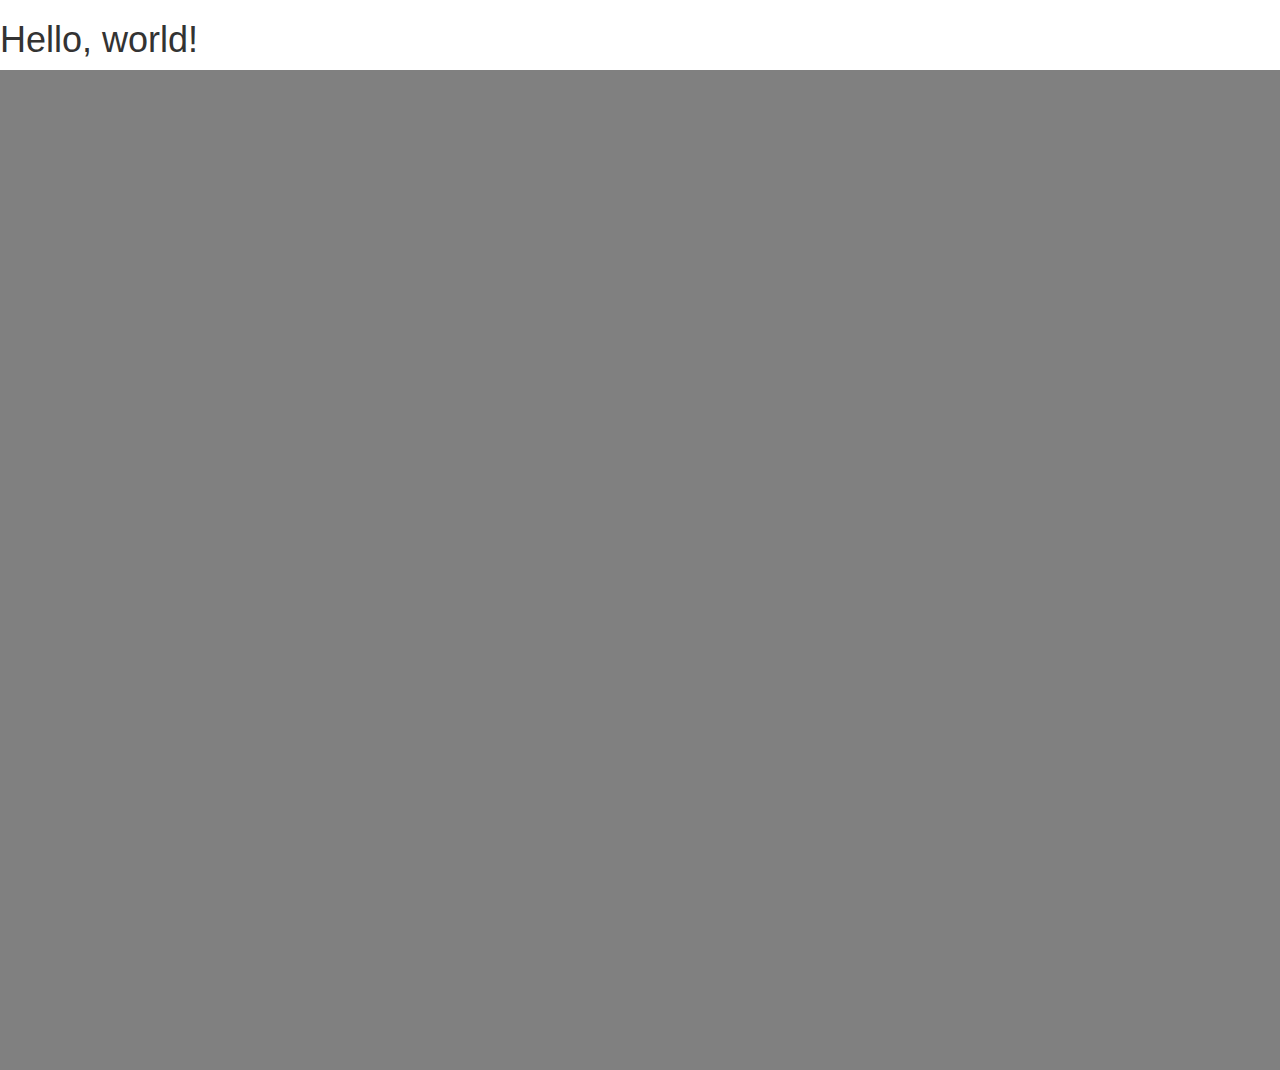
<file: webmobile/index.html>
<!DOCTYPE html>
<html lang="en">
  <head>
    <meta charset="utf-8">
    <meta http-equiv="X-UA-Compatible" content="IE=edge">
    <meta name="viewport" content="width=device-width, initial-scale=1">
    <!-- The above 3 meta tags *must* come first in the head; any other head content must come *after* these tags -->
    <title>tp 2 </title>
     <script src="https://ajax.googleapis.com/ajax/libs/jquery/1.12.4/jquery.min.js"></script>

    <!-- Bootstrap -->
    <link href="css/bootstrap.min.css" rel="stylesheet">

    <!-- HTML5 shim and Respond.js for IE8 support of HTML5 elements and media queries -->
    <!-- WARNING: Respond.js doesn't work if you view the page via file:// -->
    <!--[if lt IE 9]>
      <script src="https://oss.maxcdn.com/html5shiv/3.7.3/html5shiv.min.js"></script>
      <script src="https://oss.maxcdn.com/respond/1.4.2/respond.min.js"></script>
    <![endif]-->
  </head>
  <body>
    <h1>Hello, world!</h1>
<div class="container-fuild" style="background: grey;height: 1000px;">
 

</div>
    <!-- jQuery (necessary for Bootstrap's JavaScript plugins) -->
   
    <!-- Include all compiled plugins (below), or include individual files as needed -->
    <script src="js/bootstrap.min.js"></script>
  </body>
</html>
</file>
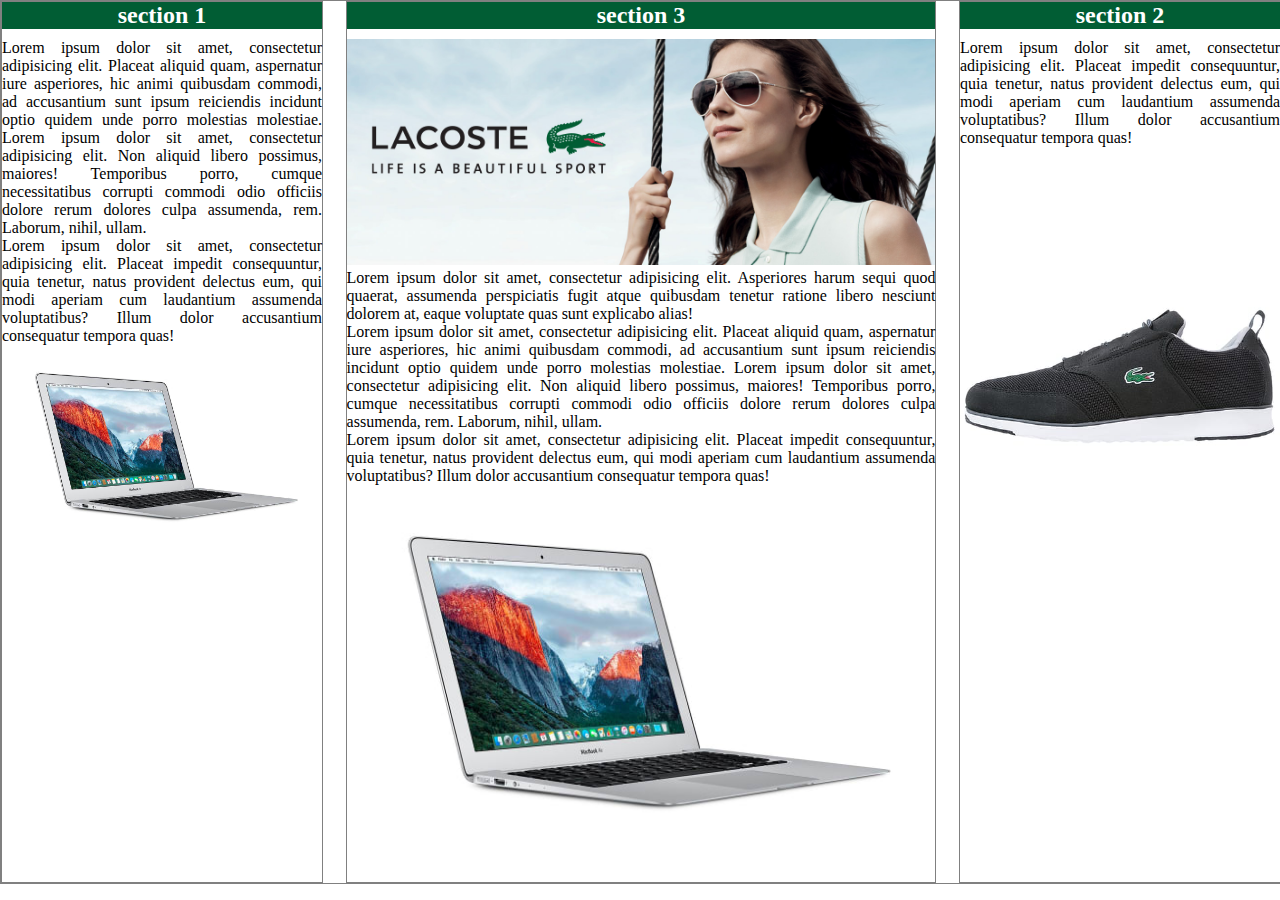
<file: flex-contenu.html>
<!DOCTYPE html>
<html lang="en">
<head>
	<meta charset="UTF-8">
	<title>ex 2 flex</title>
	<link rel="stylesheet" type="text/css" href="style-flex-contenu.css">
</head>
<body>
<div id="c" class="b">
	<div id="c1" class="b">
	<h2>section 1 </h2>
	<p>
		
		Lorem ipsum dolor sit amet, consectetur adipisicing elit. Placeat aliquid quam, aspernatur iure asperiores, hic animi quibusdam commodi, ad accusantium sunt ipsum reiciendis incidunt optio quidem unde porro molestias molestiae.
		Lorem ipsum dolor sit amet, consectetur adipisicing elit. Non aliquid libero possimus, maiores! Temporibus porro, cumque necessitatibus corrupti commodi odio officiis dolore rerum dolores culpa assumenda, rem. Laborum, nihil, ullam.
	</p>
	<p>
		Lorem ipsum dolor sit amet, consectetur adipisicing elit. Placeat impedit consequuntur, quia tenetur, natus provident delectus eum, qui modi aperiam cum laudantium assumenda voluptatibus? Illum dolor accusantium consequatur tempora quas!
	</p>
	<img src="images/air.jpg"  >
	</div>
	<div id="c2" class="b">
	<h2>section 2</h2>
	
	<p>
		Lorem ipsum dolor sit amet, consectetur adipisicing elit. Placeat impedit consequuntur, quia tenetur, natus provident delectus eum, qui modi aperiam cum laudantium assumenda voluptatibus? Illum dolor accusantium consequatur tempora quas!
	</p>
	<img src="images/ch.jpg"  >
	
	</div>
	<div id="c3" class="b">
	<h2>section 3</h2>
	<img src="images/back.png" alt="">
	<p>Lorem ipsum dolor sit amet, consectetur adipisicing elit. Asperiores harum sequi quod quaerat, assumenda perspiciatis fugit atque quibusdam tenetur ratione libero nesciunt dolorem at, eaque voluptate quas sunt explicabo alias!</p>
	<p>
		
		Lorem ipsum dolor sit amet, consectetur adipisicing elit. Placeat aliquid quam, aspernatur iure asperiores, hic animi quibusdam commodi, ad accusantium sunt ipsum reiciendis incidunt optio quidem unde porro molestias molestiae.
		Lorem ipsum dolor sit amet, consectetur adipisicing elit. Non aliquid libero possimus, maiores! Temporibus porro, cumque necessitatibus corrupti commodi odio officiis dolore rerum dolores culpa assumenda, rem. Laborum, nihil, ullam.
	</p>
	<p>
		Lorem ipsum dolor sit amet, consectetur adipisicing elit. Placeat impedit consequuntur, quia tenetur, natus provident delectus eum, qui modi aperiam cum laudantium assumenda voluptatibus? Illum dolor accusantium consequatur tempora quas!
	</p>
	<img src="images/air.jpg"  >
	
	</div>

</div>


	
</body>
</html>
</file>
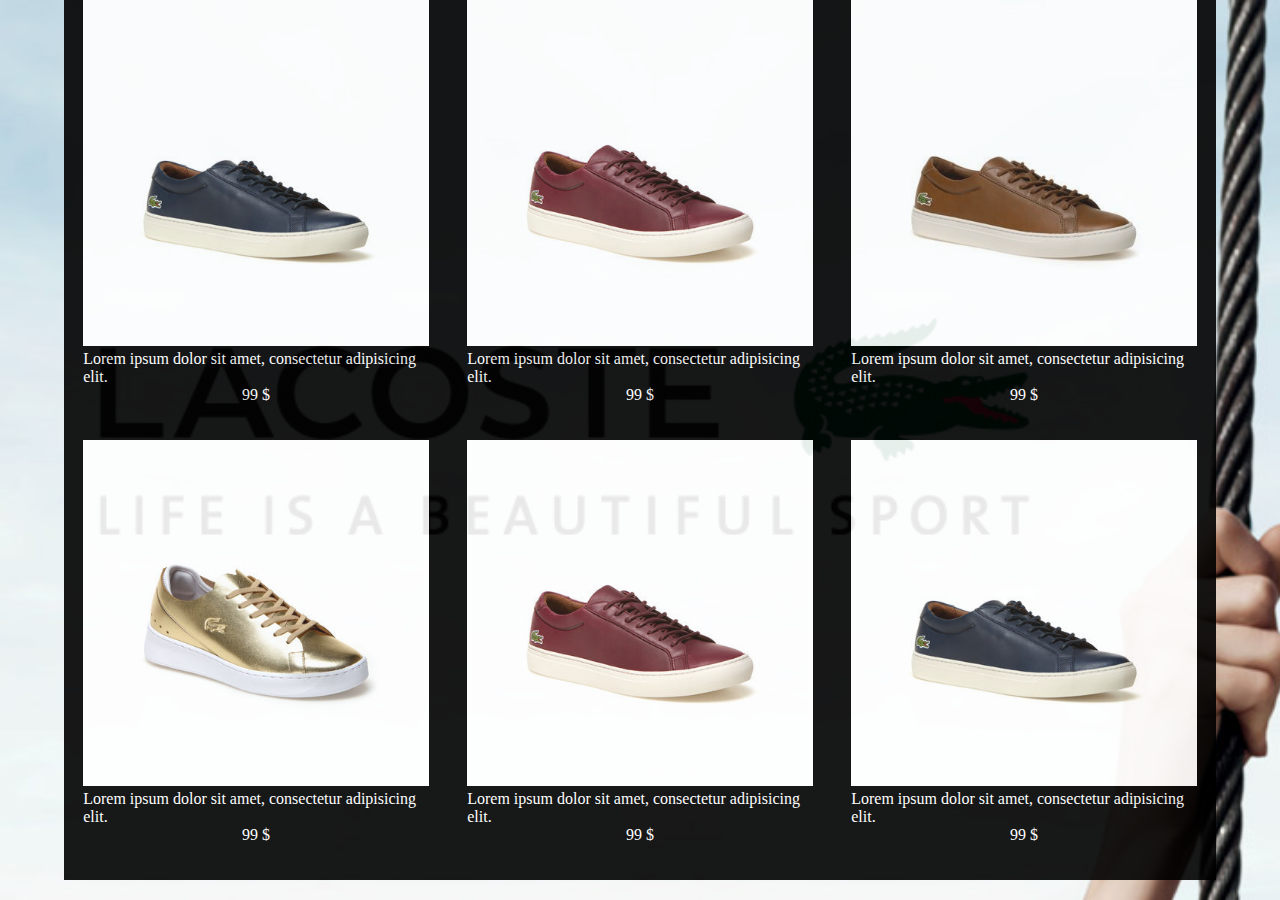
<file: produits.html>
<!DOCTYPE html>
<html lang="en">
<head>
	<meta charset="UTF-8">
	<title>css flex produits</title>
	<link rel="stylesheet" type="text/css" href="style-produits.css">
</head>
<body>
	
	<div id="main" class="b"><div class="produit b">
			<div class="tof">
				<img src="images/ch2.jpg" alt="">
			</div>
			<div class="desc">Lorem ipsum dolor sit amet, consectetur adipisicing elit.</div>
			<div class="prix">99 $</div>

		</div>

<div class="produit b">
			<div class="tof">
				<img src="images/ch1.jpg" alt="">
			</div>
			<div class="desc">Lorem ipsum dolor sit amet, consectetur adipisicing elit.</div>
			<div class="prix">99 $</div>

		</div><div class="produit b">
			<div class="tof">
				<img src="images/ch3.jpg" alt="">
			</div>
			<div class="desc">Lorem ipsum dolor sit amet, consectetur adipisicing elit.</div>
			<div class="prix">99 $</div>

		</div><div class="produit b">
			<div class="tof">
				<img src="images/ch4.jpg" alt="">
			</div>
			<div class="desc">Lorem ipsum dolor sit amet, consectetur adipisicing elit.</div>
			<div class="prix">99 $</div>

		</div>
		<div class="produit b">
			<div class="tof">
				<img src="images/ch1.jpg" alt="">
			</div>
			<div class="desc">Lorem ipsum dolor sit amet, consectetur adipisicing elit.</div>
			<div class="prix">99 $</div>

		</div><div class="produit b">
			<div class="tof">
				<img src="images/ch2.jpg" alt="">
			</div>
			<div class="desc">Lorem ipsum dolor sit amet, consectetur adipisicing elit.</div>
			<div class="prix">99 $</div>

		</div>
			</div>
</body>
</html>
</file>
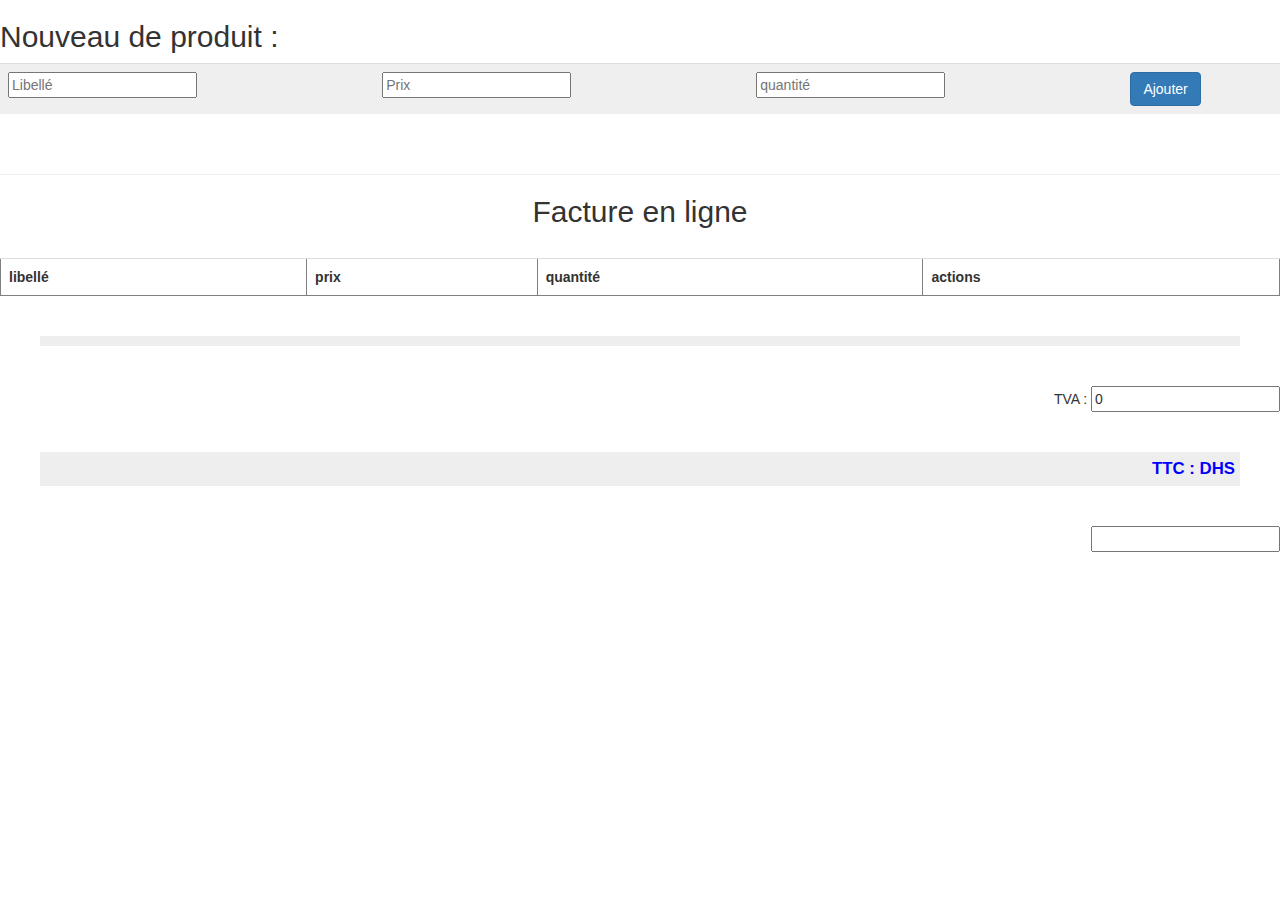
<file: js1/facture.html>
<!DOCTYPE html>
<html lang="en">
<head>
	  <meta charset="utf-8">
    <meta http-equiv="X-UA-Compatible" content="IE=edge">
    <meta name="viewport" content="width=device-width, initial-scale=1">
    <!-- The above 3 meta tags *must* come first in the head; any other head content must come *after* these tags -->
    <title>Bootstrap 101 Template</title>

    <!-- Bootstrap -->
    <link href="css/bootstrap.min.css" rel="stylesheet">

    <!-- HTML5 shim and Respond.js for IE8 support of HTML5 elements and media queries -->
    <!-- WARNING: Respond.js doesn't work if you view the page via file:// -->
    <!--[if lt IE 9]>
      <script src="https://oss.maxcdn.com/html5shiv/3.7.3/html5shiv.min.js"></script>
      <script src="https://oss.maxcdn.com/respond/1.4.2/respond.min.js"></script>
    <![endif]-->
	<meta charset="UTF-8">
	<title>js tp 2 : facture en ligne part 1</title>
	<script type="text/javascript" src="facture.js"></script>
	<link rel="stylesheet" href="facture.css">
</head>
<body>
	<h2>Nouveau de produit :</h2>
<table align="center" class="table" style="background: #EFEFEF">
	<tr>
		<td><input type="text" placeholder="Libellé" id="libelle"></td>
		<td><input type="number" placeholder="Prix" id="prix" min="0"></td>
		<td><input type="number" placeholder="quantité" id="qte" min="0"></td>
		<td><button onclick="ajouter()" class="btn btn-primary">Ajouter</button></td>
	</tr>
</table>
	<br>
	<hr> 
	<h2 align="center">Facture en ligne </h2>
	<br>
	<table align="center" id="facture" width="800" border="1" class="table">
		<tr>
			<th>libellé</th>
			<th>prix</th>
			<th>quantité</th>
			<th>actions</th>
		</tr>
		
	</table>
	<footer align="right">
	<div id="tht"></div>
<div id="taux">TVA : <input type="number" value="0" id="tva">
</div>
<div class="ttc">TTC : <span id="ttc"></span> DHS</div>
<input type=''text' name='qte' value=''>
</footer>
<!-- jQuery (necessary for Bootstrap's JavaScript plugins) -->
    <script src="https://ajax.googleapis.com/ajax/libs/jquery/1.12.4/jquery.min.js"></script>
    <!-- Include all compiled plugins (below), or include individual files as needed -->
    <script src="js/bootstrap.min.js"></script>
</body>

</html>
</file>
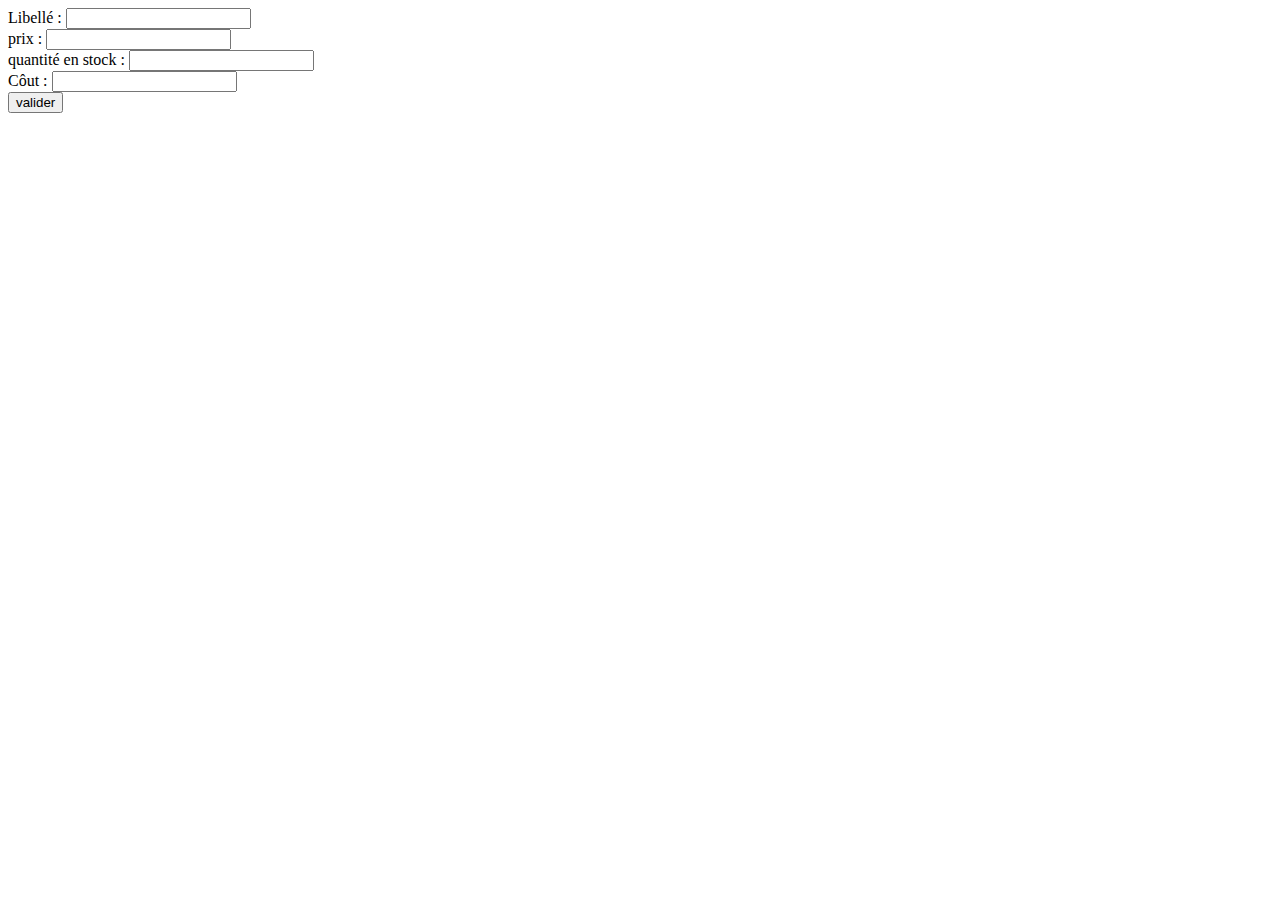
<file: php2/form1.html>
<!DOCTYPE html>
<html>
<head>
	<meta charset="utf-8">
	<title>form php</title>
</head>
<body>

<form action="receive.php" method="get">
	Libellé : <input type="text" name="libelle"><br>
	prix : <input type="text" name="prix"><br>
	quantité en stock : <input type="text" name="qte"><br>
	Côut  : <input type="text" name="cout"><br>
	<input type="submit" value="valider">
	
</form>
</body>
</html>
</file>
<file: style-flex-contenu.css>
*{
	margin: 0;padding: 0;
}
.b{
	border: 1px solid grey;
}

div img{
	max-width: 100%;
}
#c{
	width: 100%;
	display: flex;
	justify-content: space-between;

}
 #c p{
 	text-align: justify;
 }
 #c h2{
 	text-align: center;
 	background: #015D34;
 	color: white;
 	margin-bottom:10px; 
 }
#c1{
	
	order: 1;
	flex-basis: 25%;
}
#c2{
	flex-basis: 25%; 
	order: 3;
}
#c3{ order: 2;
	flex-basis: 46%;
}
/*imposer un padding dans les div enfants direct de c */
</file>
<file: style-produits.css>
*{
	margin: 0;padding: 0;
}
body{
	background: url('images/back.png') no-repeat fixed;
	background-size: cover; 
}
.b{
	border: 0px solid black;
}
#main{
display: flex;
justify-content: space-around;
flex-wrap: wrap;
background: #000;
width: 90%;
margin: auto;
color: white;
opacity: 0.9;

}

.produit{
flex-basis: 30%;/*width*/
height: 400px;
margin-bottom: 40px; 
display: flex;
flex-direction: column;
}

.tof {

	flex: 6;

}
.tof img{
	max-width: 100%;
	max-height: 100%;
}
.desc{
	flex: 2;

}
.prix{
	flex: 1;
	text-align: center;
}
</file>
<file: js1/facture.css>
#tht,.ttc{
	background: #EEE;
	text-align: right;
	color: blue;
	padding: 5px;
	font-size: 1.2em;
	font-weight: bold;
	margin: 40px;
}
footer{
	text-align: right;
}
</file>
